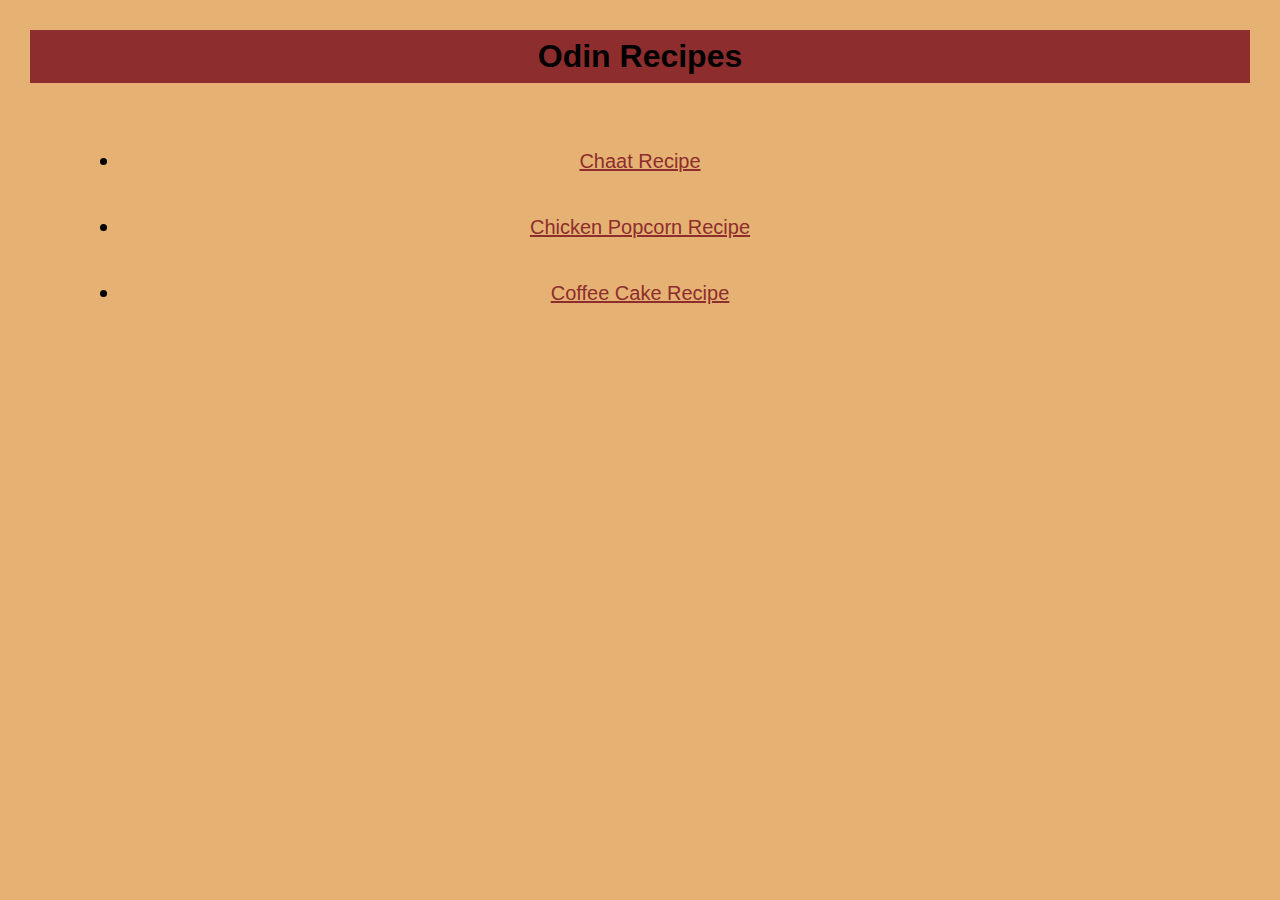
<file: index.html>
<!DOCTYPE html>
<html lang="en">
<head>
    <meta charset="UTF-8">
    <title>Odin Recipes</title>
    <link rel="stylesheet" href="./style.css">
</head>

<body>
    <h1 id="main-heading">Odin Recipes</h1>
    <ul class="main-list">
        <li class="list-items"><a class="links" href="./recipes/chaat.html">Chaat Recipe</a></li>
        <li class="list-items"><a class="links" href="./recipes/chickenpopcorn.html">Chicken Popcorn Recipe</a></li>
        <li class="list-items"><a class="links" href="./recipes/coffeecake.html">Coffee Cake Recipe</a></li>
    </ul>
</body>
</html>
</file>
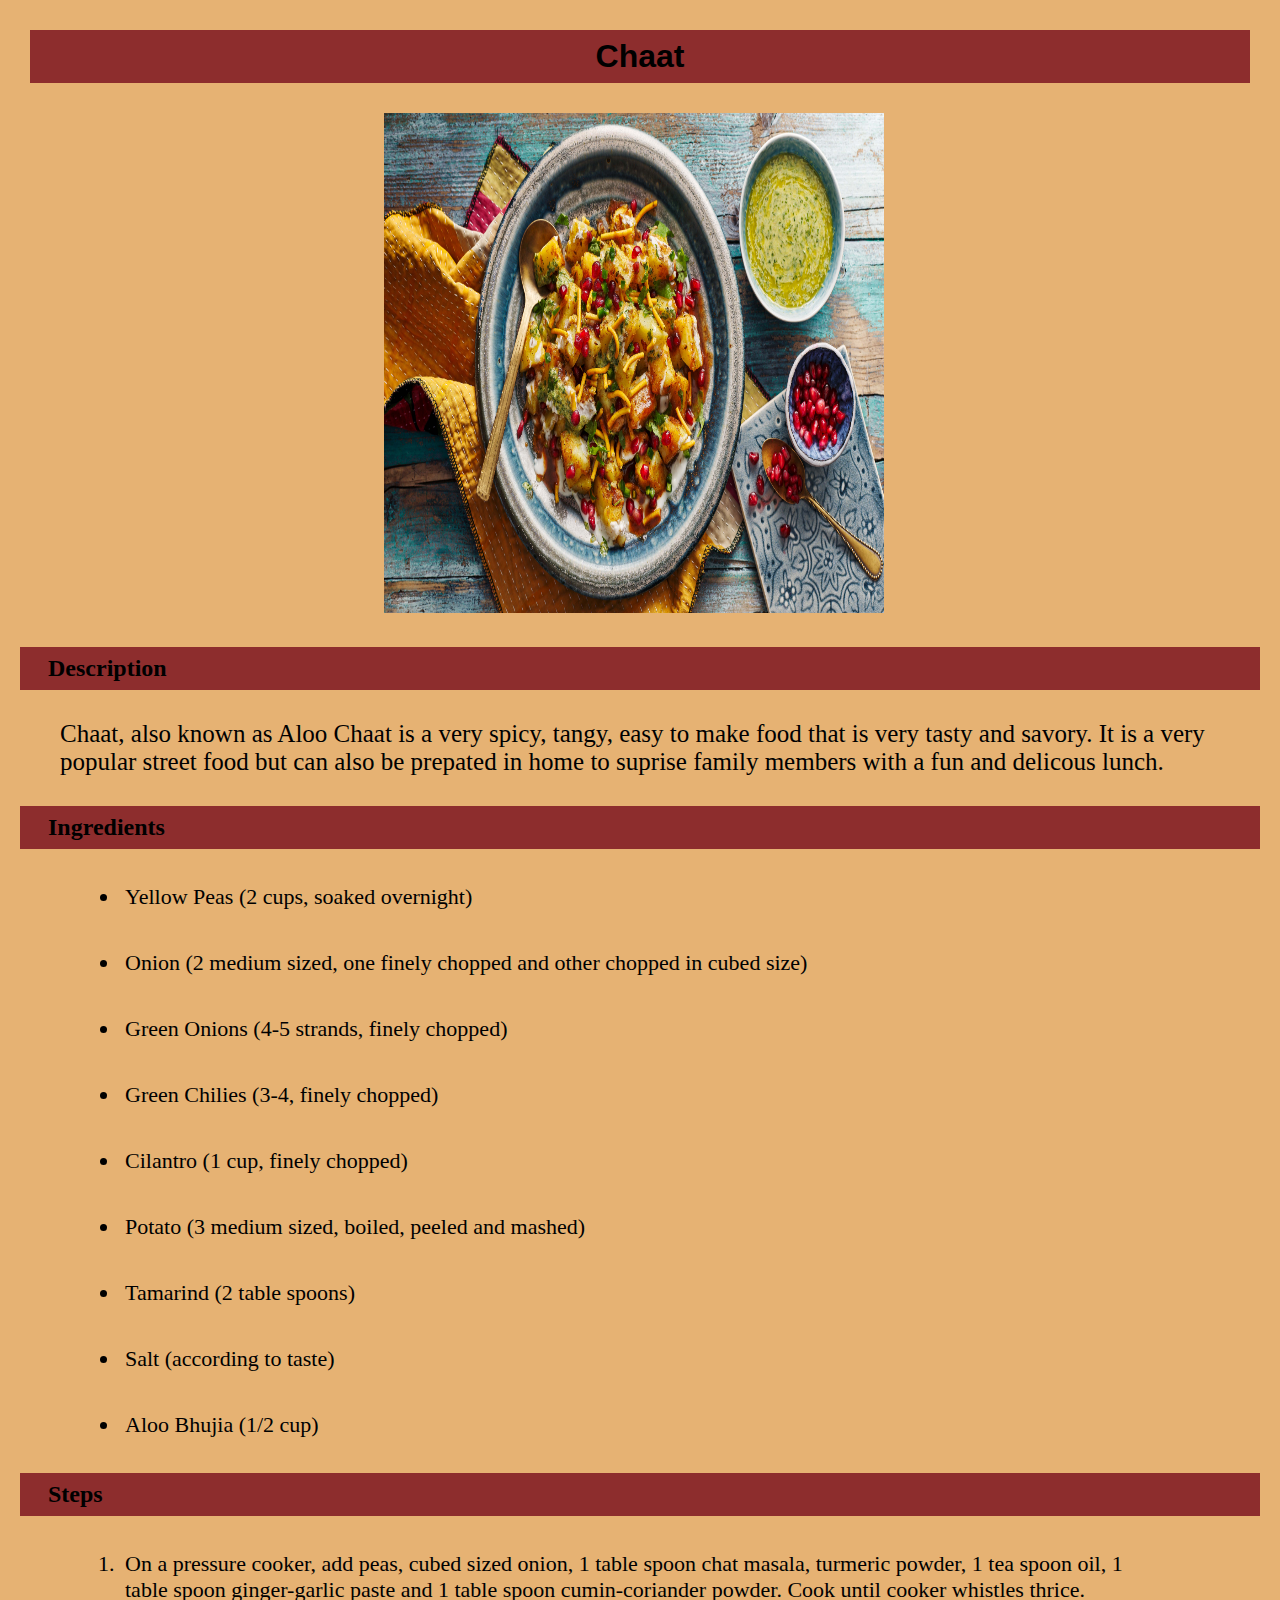
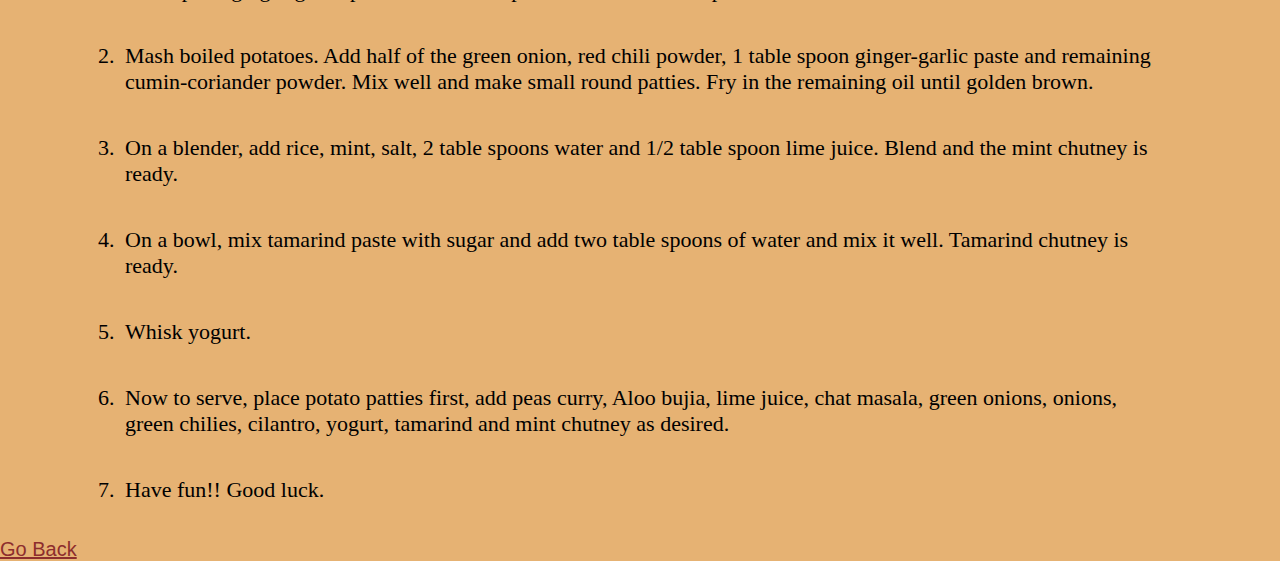
<file: recipes/chaat.html>
<!DOCTYPE html>
<html lang="en">
<head>
    <meta charset="UTF-8">
    <title>Chaat</title>
    <link rel="stylesheet" href="./../style.css">
</head>

<body>
    <h1 id="main-heading">Chaat</h1>
    <img id="main-image" src="../images/aloo_chaat.jpg" alt="a photo of prepared Chaat" height="500" width="500">
    <div>    
        <h2 class="headings">Description</h2>
        <p class="para">Chaat, also known as Aloo Chaat is a very spicy, tangy, easy to make food that is very tasty and savory. It is a very popular street food but can also be prepated in home to suprise family members with a fun and delicous lunch.</p>
    
        <h2 class="headings">Ingredients</h2>
        <ul class="link-list">
            <li class="list-items">Yellow Peas (2 cups, soaked overnight)</li>
            <li class="list-items">Onion (2 medium sized, one finely chopped and other chopped in cubed size)</li>
            <li class="list-items">Green Onions (4-5 strands, finely chopped)</li>
            <li class="list-items">Green Chilies (3-4, finely chopped)</li>
            <li class="list-items">Cilantro (1 cup, finely chopped)</li>
            <li class="list-items">Potato (3 medium sized, boiled, peeled and mashed)</li>
            <li class="list-items">Tamarind (2 table spoons)</li>
            <li class="list-items">Salt (according to taste)</li>
            <li class="list-items">Aloo Bhujia (1/2 cup)</li>
        </ul>
    
        <h2 class="headings">Steps</h2>
        <ol>
            <li class="list-items">On a pressure cooker, add peas, cubed sized onion, 1 table spoon chat masala, turmeric powder, 1 tea spoon oil, 1 table spoon ginger-garlic paste and 1 table spoon cumin-coriander powder. Cook until cooker whistles thrice.</li>
            <li class="list-items">Mash boiled potatoes. Add half of the green onion, red chili powder, 1 table spoon ginger-garlic paste and remaining cumin-coriander powder. Mix well and make small round patties. Fry in the remaining oil until golden brown.</li>
            <li class="list-items">On a blender, add rice, mint, salt, 2 table spoons water and 1/2 table spoon lime juice. Blend and the mint chutney is ready.</li>
            <li class="list-items">On a bowl, mix tamarind paste with sugar and add two table spoons of water and mix it well. Tamarind chutney is ready.</li>
            <li class="list-items">Whisk yogurt.</li>
            <li class="list-items">Now to serve, place potato patties first, add peas curry, Aloo bujia, lime juice, chat masala, green onions, onions, green chilies, cilantro, yogurt, tamarind and mint chutney as desired.</li>
            <li class="list-items">Have fun!! Good luck.</li>
        </ol></div>


    <a class="links" href="./../index.html">Go Back</a>
</body>
</html>
</file>
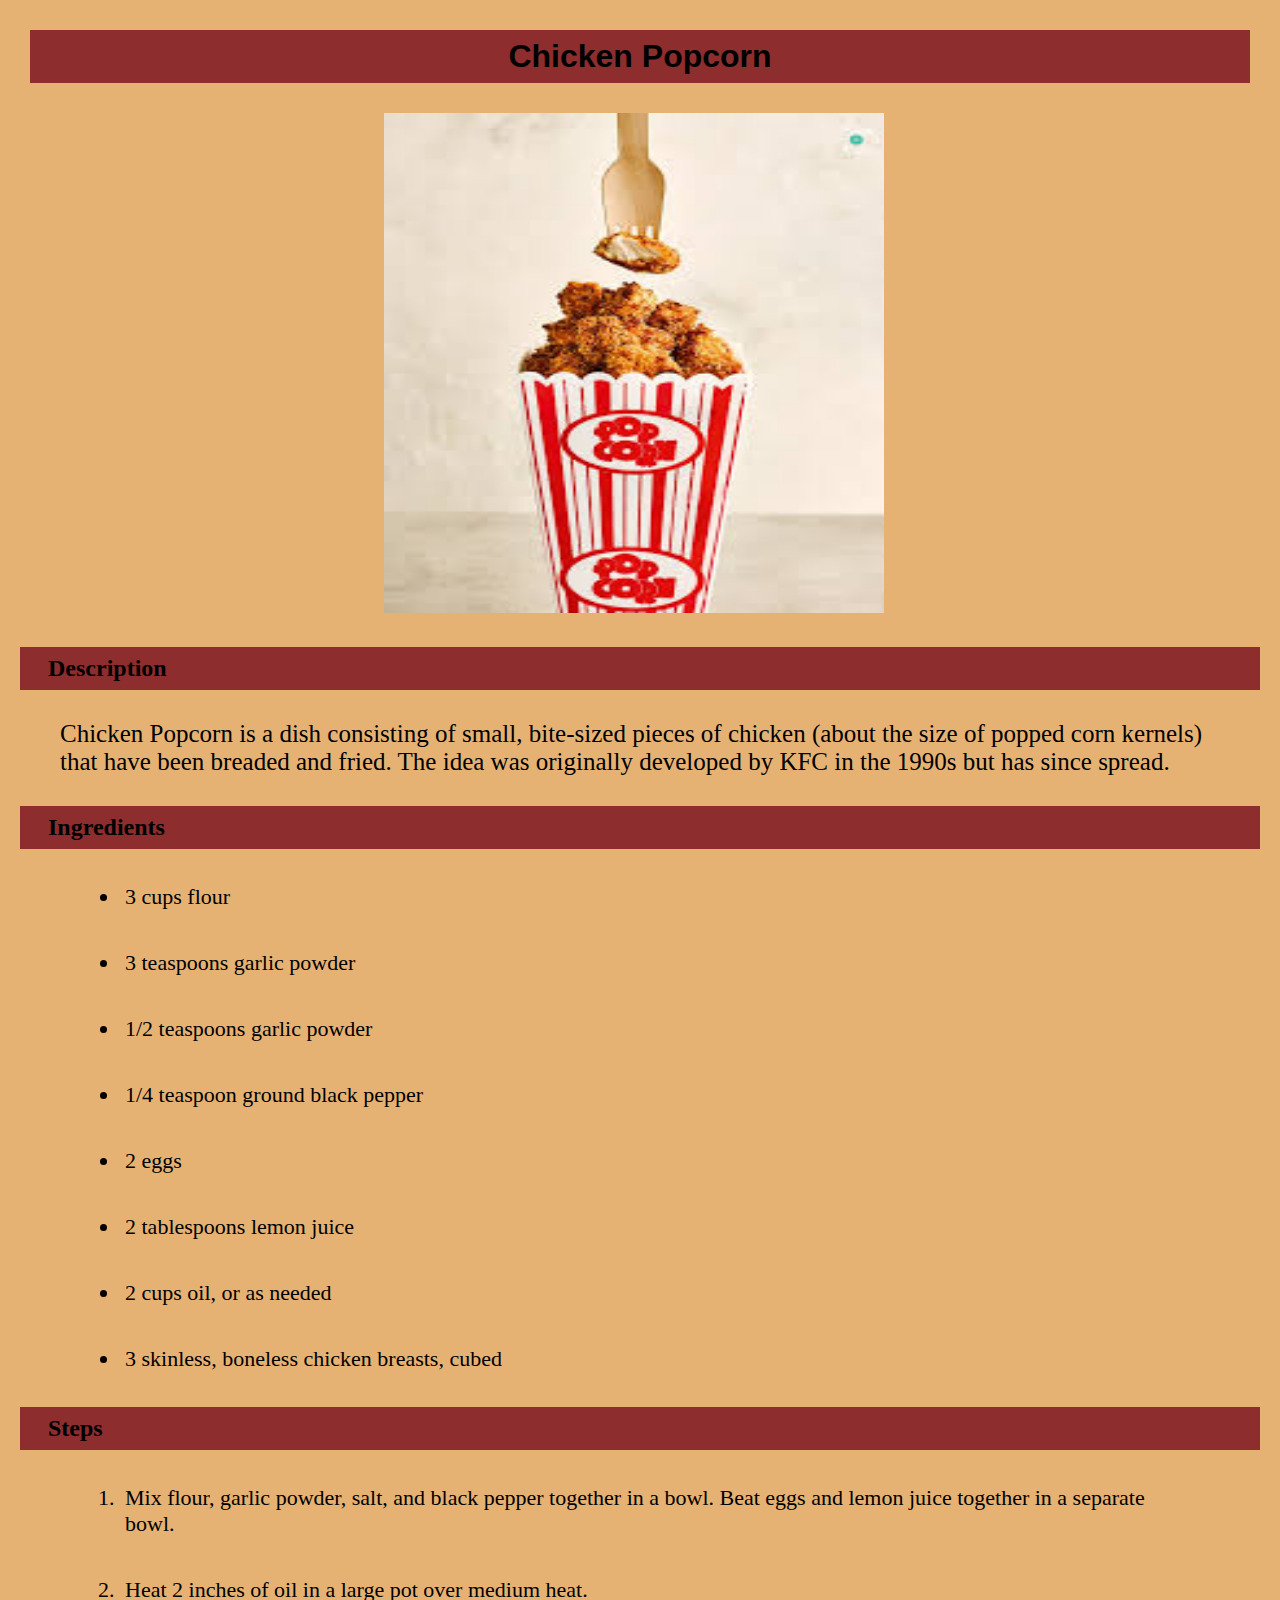
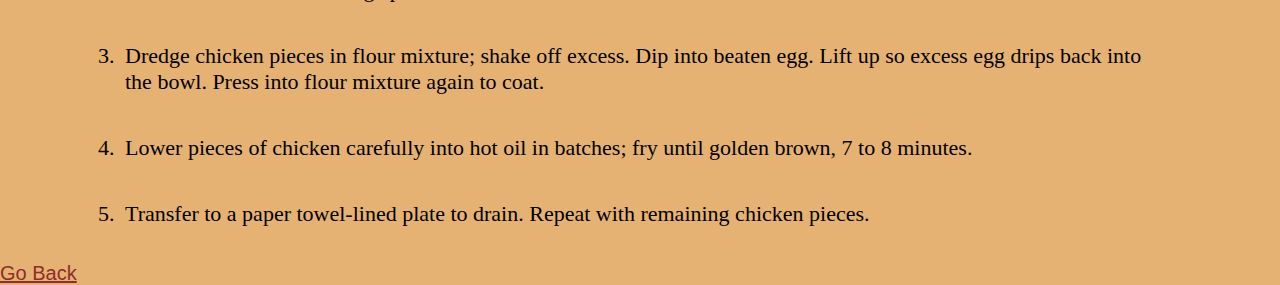
<file: recipes/chickenpopcorn.html>
<!DOCTYPE html>
<html lang="en">
<head>
    <meta charset="UTF-8">
    <title>Chicken Popcorn</title>
    <link rel="stylesheet" href="./../style.css">
</head>

<body>
    <h1 id="main-heading">Chicken Popcorn</h1>
    <img id="main-image" src="../images/chickenpopcorn.jpeg" alt="a photo of prepared Chaat" height="500" width="500">

    <div>
        <h2 class="headings">Description</h2>
        <p class="para">Chicken Popcorn is a dish consisting of small, bite-sized pieces of chicken (about the size of popped corn kernels) that have been breaded and fried. The idea was originally developed by KFC in the 1990s but has since spread.</p>
    
        <h2 class="headings">Ingredients</h2>
        <ul>
            <li class="list-items">3 cups flour</li>
            <li class="list-items">3 teaspoons garlic powder</li>
            <li class="list-items">1/2 teaspoons garlic powder</li>
            <li class="list-items">1/4 teaspoon ground black pepper</li>
            <li class="list-items">2 eggs</li>
            <li class="list-items">2 tablespoons lemon juice</li>
            <li class="list-items">2 cups oil, or as needed</li>
            <li class="list-items">3 skinless, boneless chicken breasts, cubed</li>
        </ul>
    
        <h2 class="headings">Steps</h2>
        <ol>
            <li class="list-items">Mix flour, garlic powder, salt, and black pepper together in a bowl. Beat eggs and lemon juice together in a separate bowl.</li>
            <li class="list-items">Heat 2 inches of oil in a large pot over medium heat.</li>
            <li class="list-items">Dredge chicken pieces in flour mixture; shake off excess. Dip into beaten egg. Lift up so excess egg drips back into the bowl. Press into flour mixture again to coat.</li>
            <li class="list-items">Lower pieces of chicken carefully into hot oil in batches; fry until golden brown, 7 to 8 minutes.</li>
            <li class="list-items">Transfer to a paper towel-lined plate to drain. Repeat with remaining chicken pieces.</li>
        </ol>
    </div>

    <a class="links" href="./../index.html">Go Back</a>
</body>
</html>
</file>
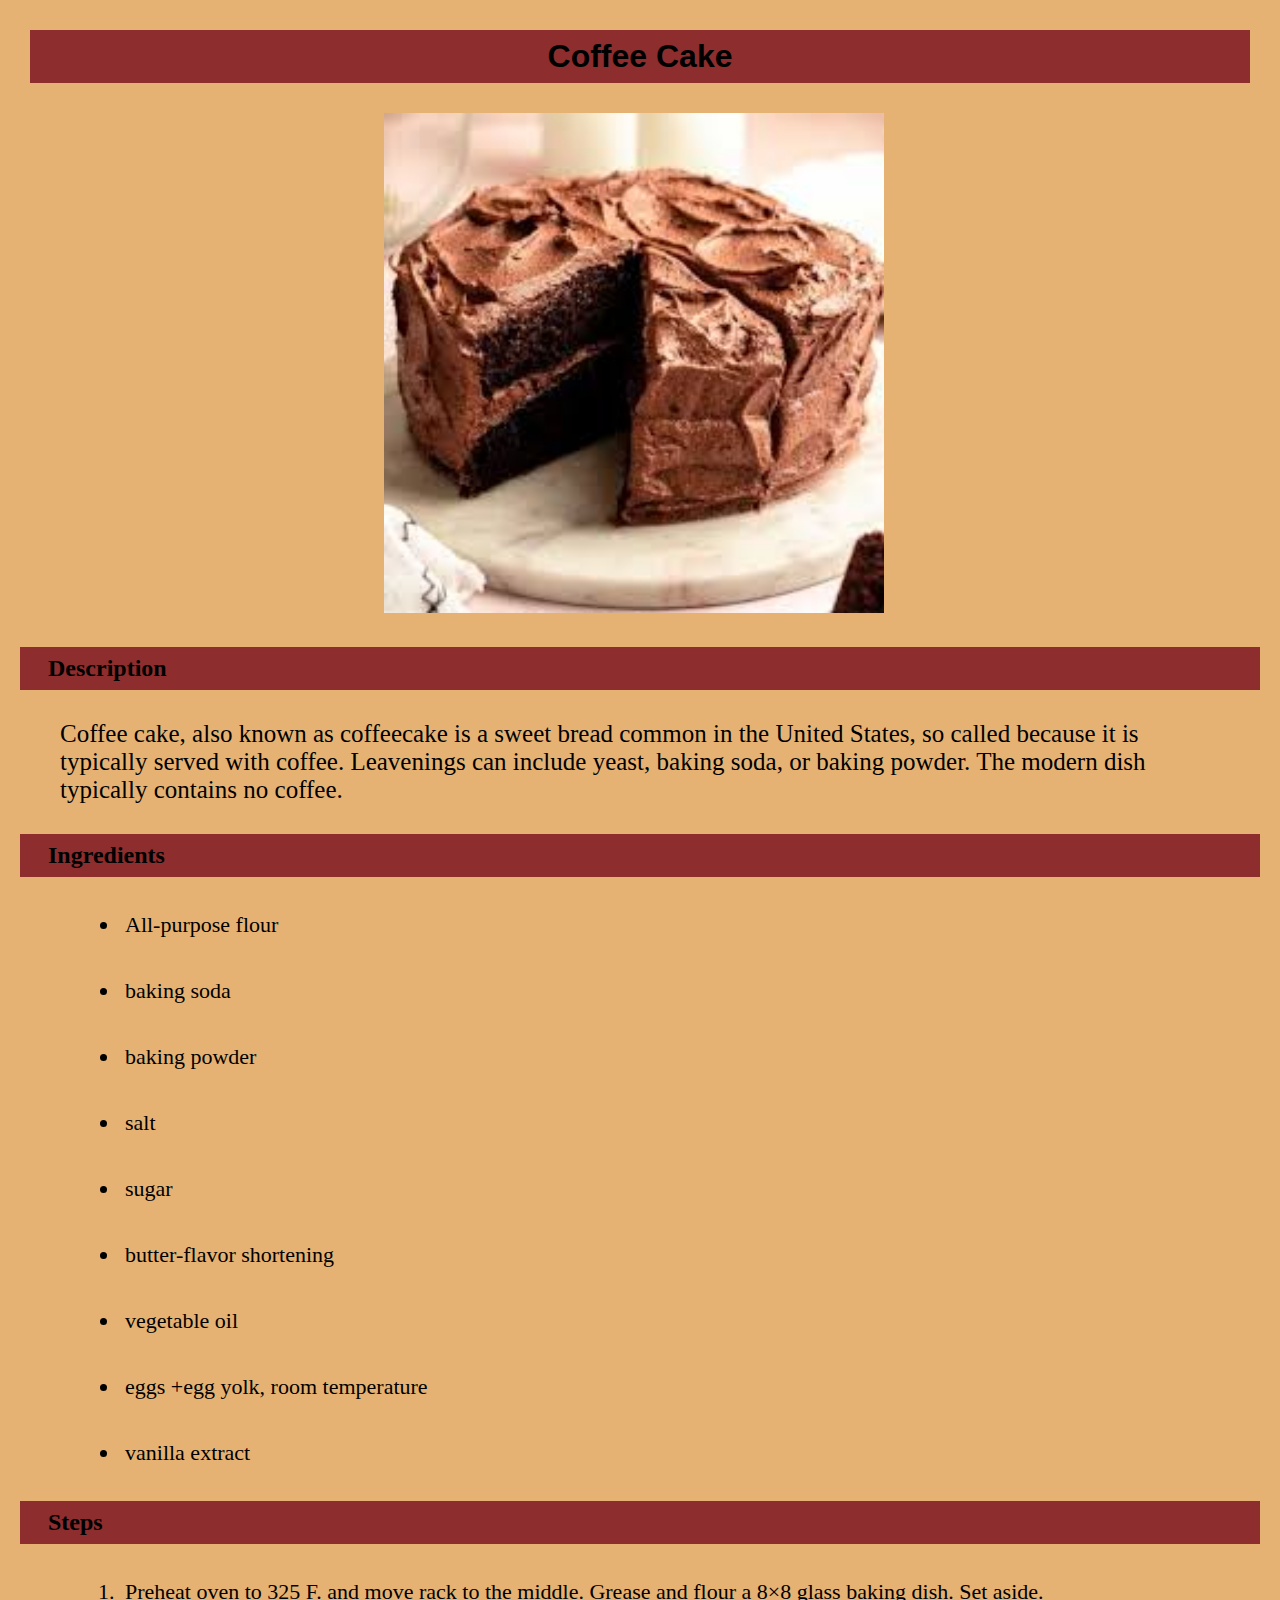
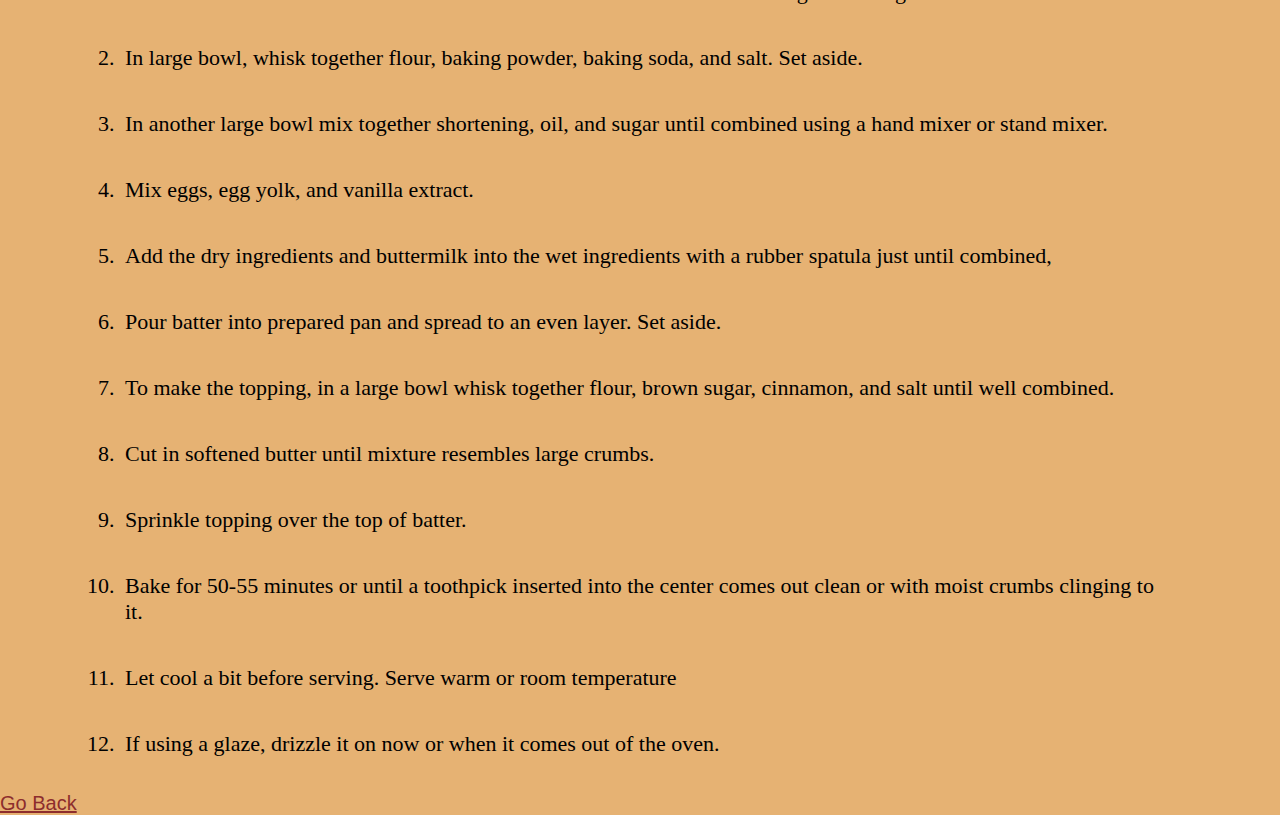
<file: recipes/coffeecake.html>
<!DOCTYPE html>
<html lang="en">
<head>
    <meta charset="UTF-8">
    <title>Coffee Cake</title>
    <link rel="stylesheet" href="./../style.css">
</head>

<body>
    <h1 id="main-heading">Coffee Cake</h1>
    <img id="main-image" src="../images/coffeecake.jpeg" alt="a photo of prepared Chaat" height="500" width="500">
    <div>
        <h2 class="headings">Description</h2>
        <p class="para">Coffee cake, also known as coffeecake is a sweet bread common in the United States, so called because it is typically served with coffee. Leavenings can include yeast, baking soda, or baking powder. The modern dish typically contains no coffee.</p>
    
        <h2 class="headings">Ingredients</h2>
        <ul>
            <li class="list-items">All-purpose flour</li>
            <li class="list-items">baking soda</li>
            <li class="list-items">baking powder</li>
            <li class="list-items">salt</li>
            <li class="list-items">sugar</li>
            <li class="list-items">butter-flavor shortening</li>
            <li class="list-items">vegetable oil</li>
            <li class="list-items">eggs +egg yolk, room temperature</li>
            <li class="list-items">vanilla extract</li>
        </ul>
    
        <h2 class="headings">Steps</h2>
        <ol>
            <li class="list-items">Preheat oven to 325 F. and move rack to the middle. Grease and flour a 8×8 glass baking dish. Set aside.</li>
            <li class="list-items">In large bowl, whisk together flour, baking powder, baking soda, and salt. Set aside.</li>
            <li class="list-items">In another large bowl mix together shortening, oil, and sugar until combined using a hand mixer or stand mixer.</li>
            <li class="list-items">Mix  eggs, egg yolk, and vanilla extract.</li>
            <li class="list-items">Add the dry ingredients and buttermilk  into the wet ingredients with a rubber spatula just until combined,</li>
            <li class="list-items">Pour batter into prepared pan and spread to an even layer. Set aside.</li>
            <li class="list-items">To make the topping, in a large bowl whisk together flour, brown sugar, cinnamon, and salt until well combined.</li>
            <li class="list-items">Cut in softened butter until mixture resembles large crumbs.</li>
            <li class="list-items">Sprinkle topping over the top of batter.</li>
            <li class="list-items">Bake for 50-55 minutes or until a toothpick inserted into the center comes out clean or with moist crumbs clinging to it.</li>
            <li class="list-items">Let cool a bit before serving. Serve warm or room temperature</li>
            <li class="list-items">If using a glaze, drizzle it on now or when it comes out of the oven.</li>
    
        </ol>
    </div>

    <a class="links" href="./../index.html">Go Back</a>
</body>
</html>
</file>
<file: style.css>
* {
    box-sizing: border-box;
    margin: 0px;
    padding: 0px;
}

body {
    background-color: #e6b273;
}

#main-heading {
    font-family: Arial, Helvetica, sans-serif;
    text-align: center;
    background-color: #8d2d2d;
    margin: 30px 30px;
    padding: 8px;
}

.main-list {
    margin-top: 60px;
    text-align: center;
    
}

.list-items {
    padding: 5px;
    font-size: 22px;
    margin: 30px 120px;
}

.links {
    color: #8d2d2d;
    font-family: Helvetica;
    font-size: 20px;

}

/* Styling the recipe pages */

.headings {
    font-weight: bold;
    text-align: left;
    margin: 30px 20px;
    background-color: #8d2d2d;
    padding: 8px 28px;
    
}

.para {
    padding-left: 10px;
    padding-right: 10px;
    font-size: 25px;
    margin: 30px 50px;
}

#main-image {
    margin-left: 30%;
    margin-right: 30%;
}
</file>
